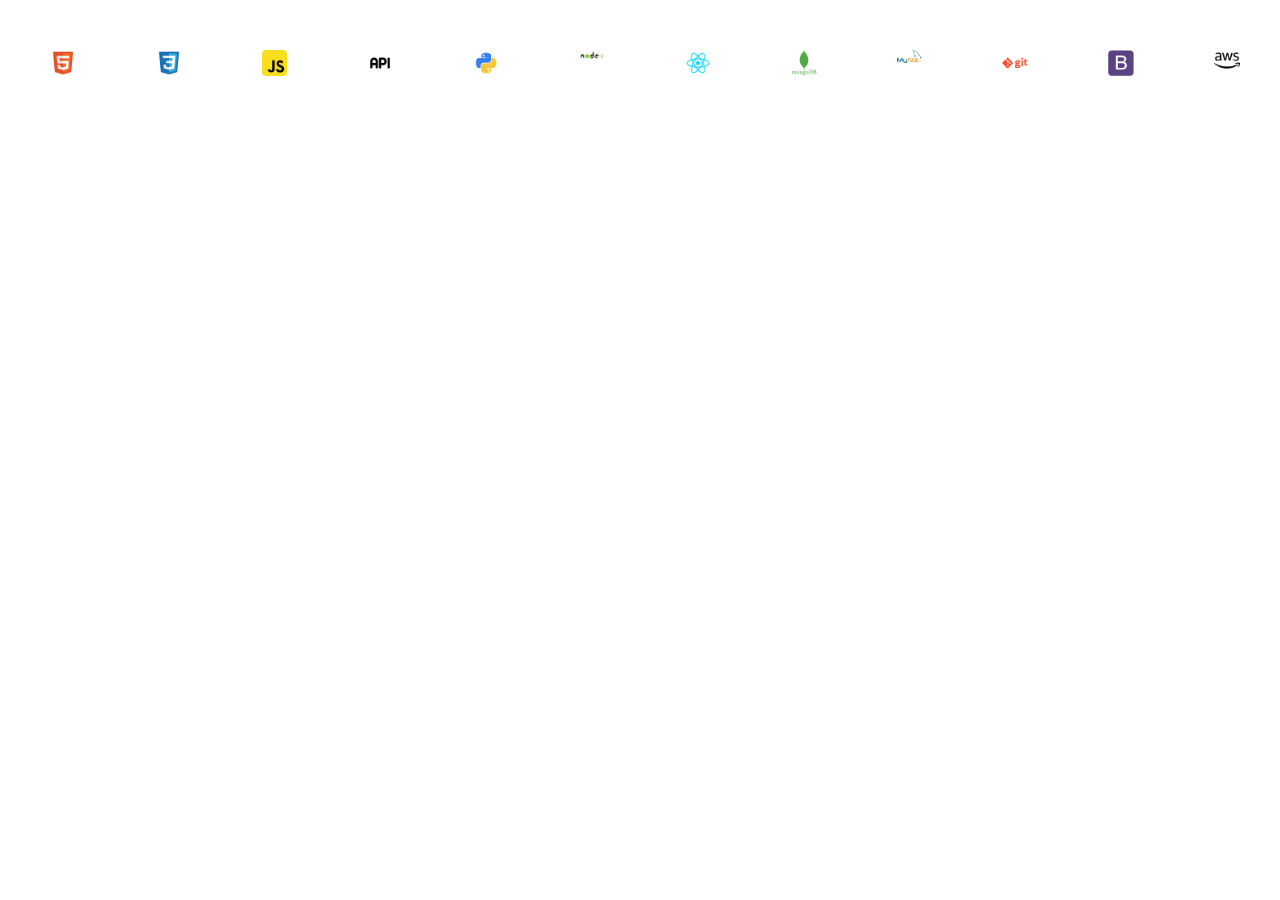
<file: index2.html>
<!DOCTYPE html>
<html lang="en">

<head>
    <meta charset="UTF-8">
    <meta name="viewport" content="width=device-width, initial-scale=1.0">
    <title>Document</title>

    <style>
        body {
            margin: 0;
            padding: 0;
        }

        button {
            position: absolute;
            top: 0;
            left: 0;
            z-index: 1;
        }

        img {
            display: block;
            width: 100%;
        }

        section {
            width: 100%;
            overflow: hidden;
        }

        article {
            display: flex;
            width: 200%;
            animation: bannermove 25s linear infinite;
        }


        div {
            width: 100%;
        }

        ul {
            display: flex;
            list-style-type: none;
            padding-left: 0;
            margin: 10px;
        }

        li {
            width: 150px;
            height: 150px;
            margin: 40px;
        }

        @keyframes bannermove {
            0% {
                transform: translateX(0);
            }

            100% {
                transform: translateX(calc(-150px*12));
            }
        }
    </style>
</head>

<body>
    <section>

        <article>
            <div>
                <ul>
                    <li><img style="display: flex; justify-content: center;" src="/logos/html.png" alt="HTML"
                            class="skillContent"></li>
                    <li><img style="display: flex; justify-content: center;" src="/logos/css.png" alt="CSS"
                            class="skillContent"></li>
                    <li><img style="display: flex; justify-content: center;" src="/logos/javascript.png"
                            alt="JavaScript" class="skillContent"></li>
                    <li><img style="display: flex; justify-content: center;" src="/logos/api.png" alt="api"
                            class="skillContent"></li>
                    <li><img style="display: flex; justify-content: center;" src="logos/python.png" alt="Python"
                            class="skillContent"></li>
                    <li><img style="display: flex; justify-content: center;" src="/logos/nodejs.png" alt="nodejs"
                            class="skillContent"></li>
                    <li><img style="display: flex; justify-content: center;" src="logos/reactjs.png" alt="reactjs"
                            class="skillContent"></li>
                    <li><img style="display: flex; justify-content: center;" src="/logos/mongodb.png" alt="MongoDB"
                            class="skillContent"></li>
                    <li><img style="display: flex; justify-content: center;" src="/logos/mysql.png" alt="mysql"
                            class="skillContent"></li>
                    <li><img style="display: flex; justify-content: center;" src="/logos/git.png" alt="git"
                            class="skillContent"></li>
                    <li><img style="display: flex; justify-content: center;" src="/logos/bootstrap.png" alt="bootstrap"
                            class="skillContent"></li>
                    <li><img style="display: flex; justify-content: center;" src="/logos/aws-lambda.png" alt="awslambda"
                            class="skillContent"></li>
                            <li><img style="display: flex; justify-content: center;" src="/logos/html.png" alt="HTML"
                                class="skillContent"></li>
                        <li><img style="display: flex; justify-content: center;" src="/logos/css.png" alt="CSS"
                                class="skillContent"></li>
                        <li><img style="display: flex; justify-content: center;" src="/logos/javascript.png"
                                alt="JavaScript" class="skillContent"></li>
                        <li><img style="display: flex; justify-content: center;" src="/logos/api.png" alt="api"
                                class="skillContent"></li>
                        <li><img style="display: flex; justify-content: center;" src="logos/python.png" alt="Python"
                                class="skillContent"></li>
                        <li><img style="display: flex; justify-content: center;" src="/logos/nodejs.png" alt="nodejs"
                                class="skillContent"></li>
                        <li><img style="display: flex; justify-content: center;" src="logos/reactjs.png" alt="reactjs"
                                class="skillContent"></li>
                        <li><img style="display: flex; justify-content: center;" src="/logos/mongodb.png" alt="MongoDB"
                                class="skillContent"></li>
                        <li><img style="display: flex; justify-content: center;" src="/logos/mysql.png" alt="mysql"
                                class="skillContent"></li>
                        <li><img style="display: flex; justify-content: center;" src="/logos/git.png" alt="git"
                                class="skillContent"></li>
                        <li><img style="display: flex; justify-content: center;" src="/logos/bootstrap.png" alt="bootstrap"
                                class="skillContent"></li>
                        <li><img style="display: flex; justify-content: center;" src="/logos/aws-lambda.png" alt="awslambda"
                                class="skillContent"></li>


                </ul>
            </div>
        </article>
    </section>
    <script>
        $('button').click(function () {
            $("article").toggleClass("paused")
        });
    </script>
</body>

</html>
</file>
